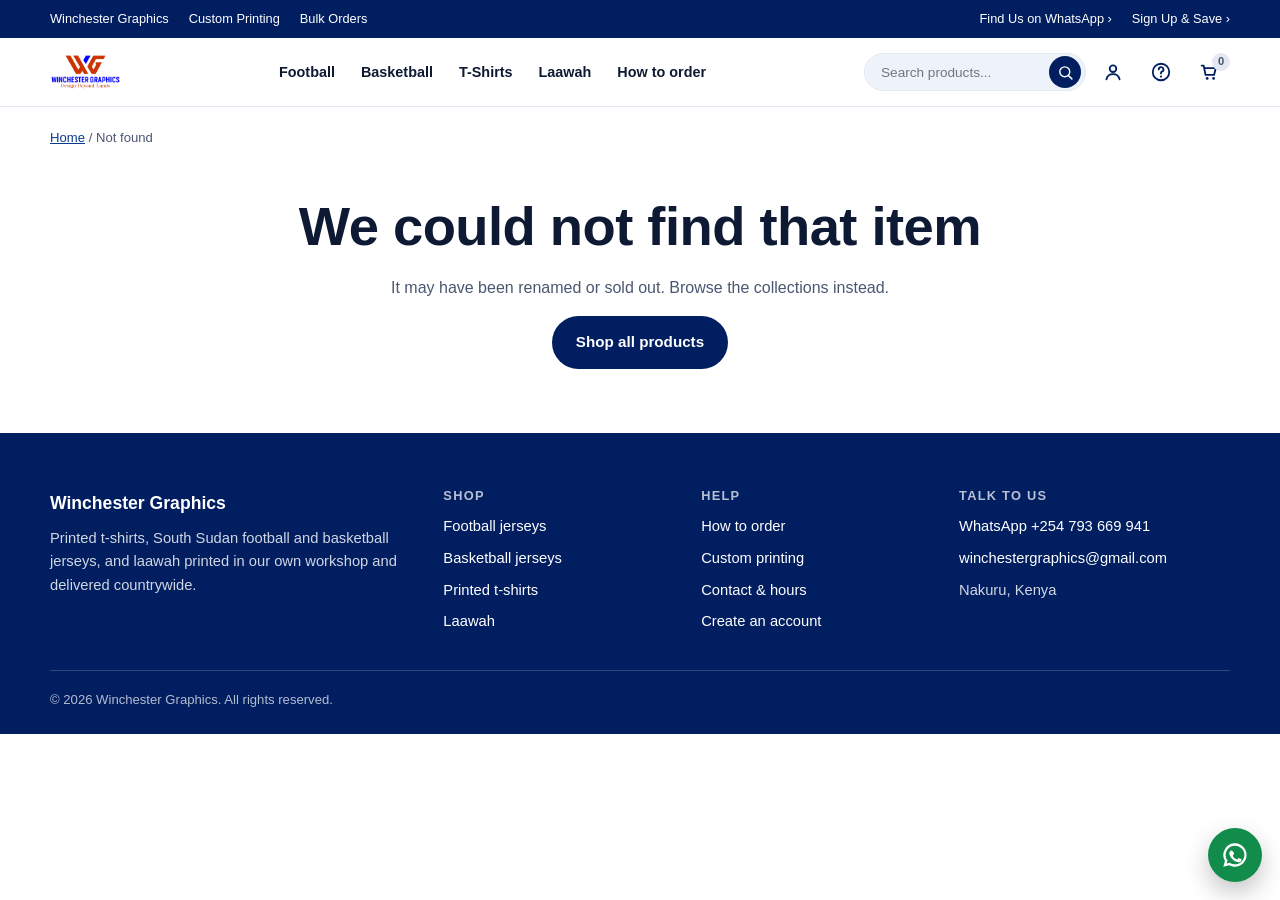
<file: product.html>
<!DOCTYPE html>
<html lang="en">
<head>
<meta charset="utf-8" />
<meta name="viewport" content="width=device-width, initial-scale=1" />
<title>Product | Winchester Graphics</title>
<meta name="description" content="Product details, sizes, colours and similar pieces from Winchester Graphics. Order on WhatsApp." />
<meta name="theme-color" content="#001E60" />
<link rel="stylesheet" href="styles.css?v=20261018-mobile" />
<script src="app.js?v=20261018-mobile" defer></script>
</head>
<body data-page="product">
<a class="skip-link" href="#main">Skip to content</a>

<div class="utility">
  <div class="wrap utility-inner">
    <nav class="utility-left" aria-label="Brand">
      <a href="index.html">Winchester Graphics</a>
      <a href="index.html#services">Custom Printing</a>
      <a href="index.html#how">Bulk Orders</a>
    </nav>
    <div class="utility-right">
      <a href="https://wa.me/254793669941" target="_blank" rel="noopener">Find Us on WhatsApp <span aria-hidden="true">›</span></a>
      <button type="button" id="signupLink" data-auth="signup">Sign Up &amp; Save <span aria-hidden="true">›</span></button>
      <button type="button" id="accountLink" data-auth="login" hidden>My Account <span aria-hidden="true">›</span></button>
    </div>
  </div>
</div>

<header class="site-header" id="siteHeader">
  <div class="wrap header-inner">
    <a class="brand" href="index.html" aria-label="Winchester Graphics home">
      <img class="brand-logo" src="assets/img/logo.png" alt="" width="160" height="40" data-fallback="Winchester Graphics" />
    </a>

    <nav class="main-nav" id="mainNav" aria-label="Primary">
      <ul>
        <li><a href="category.html?cat=football">Football</a></li>
        <li><a href="category.html?cat=basketball">Basketball</a></li>
        <li><a href="category.html?cat=tshirts">T-Shirts</a></li>
        <li><a href="category.html?cat=laawah">Laawah</a></li>
        <li><a href="index.html#how">How to order</a></li>
        <li class="nav-extra"><button type="button" data-help>Help &amp; contact</button></li>
        <li class="nav-extra"><button type="button" data-auth="signup">Create account / Log in</button></li>
      </ul>
    </nav>

    <div class="header-actions">
      <form class="search" id="searchForm" role="search" action="category.html">
        <label class="sr-only" for="searchInput">Search products</label>
        <input id="searchInput" name="q" type="search" placeholder="Search products..." autocomplete="off" />
        <button class="search-btn" type="submit" aria-label="Search">
          <svg viewBox="0 0 24 24" aria-hidden="true"><circle cx="11" cy="11" r="7" fill="none" stroke="currentColor" stroke-width="2"/><path d="M16.5 16.5 L21 21" stroke="currentColor" stroke-width="2" stroke-linecap="round"/></svg>
        </button>
      </form>
      <button class="icon-btn" id="authBtn" type="button" aria-label="Sign up or log in">
        <svg viewBox="0 0 24 24" aria-hidden="true"><circle cx="12" cy="8.4" r="3.6" fill="none" stroke="currentColor" stroke-width="2"/><path d="M4.8 20c.9-3.6 3.8-5.6 7.2-5.6s6.3 2 7.2 5.6" fill="none" stroke="currentColor" stroke-width="2" stroke-linecap="round"/></svg>
        <span class="avatar-dot" id="avatarDot" hidden></span>
      </button>
      <button class="icon-btn" id="helpBtn" type="button" aria-label="Help and contact">
        <svg viewBox="0 0 24 24" aria-hidden="true"><circle cx="12" cy="12" r="9" fill="none" stroke="currentColor" stroke-width="2"/><path d="M9.5 9.2a2.6 2.6 0 1 1 3.4 2.5c-.6.2-.9.8-.9 1.4v.4" fill="none" stroke="currentColor" stroke-width="2" stroke-linecap="round"/><circle cx="12" cy="17" r="1.15" fill="currentColor"/></svg>
      </button>
      <button class="icon-btn cart-btn" id="cartBtn" type="button" aria-label="Open cart">
        <svg viewBox="0 0 24 24" aria-hidden="true"><path d="M4 5h2.2l2 10.2h9.3l1.9-7.4H7.1" fill="none" stroke="currentColor" stroke-width="2" stroke-linecap="round" stroke-linejoin="round"/><circle cx="10" cy="19" r="1.5" fill="currentColor"/><circle cx="17" cy="19" r="1.5" fill="currentColor"/></svg>
        <span class="cart-count" id="cartCount">0</span>
      </button>
      <button class="icon-btn menu-btn" id="menuBtn" type="button" aria-label="Menu" aria-expanded="false">
        <svg viewBox="0 0 24 24" aria-hidden="true"><path d="M4 7h16M4 12h16M4 17h16" stroke="currentColor" stroke-width="2" stroke-linecap="round"/></svg>
      </button>
    </div>
  </div>
</header>

<main id="main">
  <div class="wrap">
    <nav class="crumbs dark" aria-label="Breadcrumb" id="pdCrumbs"></nav>
  </div>
  <div id="productDetail"></div>
  <section class="section similar-section" id="similarSection" hidden>
    <div class="wrap">
      <h2>Similar products</h2>
      <div class="grid" id="similarGrid"></div>
    </div>
  </section>
</main>

<div id="siteFooter"></div>
</body>
</html>
</file>
<file: styles.css>
/* =====================================================================
   Winchester Graphics — shared stylesheet
   Palette: dark blue + white, red used sparingly, green only for WhatsApp.
   ===================================================================== */

:root{
  --navy:#001E60;
  --navy-2:#0B3C8C;
  --navy-3:#1E5AB8;
  --blue-50:#EEF3FB;
  --blue-100:#DCE6F6;
  --white:#FFFFFF;
  --ink:#0E1A33;
  --ink-2:#4A5772;
  --border:#E3E8F2;
  --red:#D0021B;
  --wa:#128C4A;
  --wa-dark:#0E7139;
  --radius:10px;
  --radius-lg:16px;
  --wrap:1180px;
  --sans:-apple-system,BlinkMacSystemFont,"Segoe UI",Roboto,"Helvetica Neue",Arial,sans-serif;
  --serif:Georgia,"Times New Roman",serif;
  --shadow:0 10px 30px rgba(0,30,96,.10);
}

*,*::before,*::after{box-sizing:border-box}
html{-webkit-text-size-adjust:100%}
body{
  margin:0;
  font-family:var(--sans);
  color:var(--ink);
  background:var(--white);
  line-height:1.6;
  overflow-x:hidden;
}
img,video{max-width:100%;display:block}
h1,h2,h3{line-height:1.15;margin:0 0 .5em;letter-spacing:-.01em}
h1{font-size:clamp(2rem,4.4vw,3.4rem)}
h2{font-size:clamp(1.55rem,3vw,2.4rem)}
h3{font-size:1.05rem}
p{margin:0 0 1em}
a{color:var(--navy-2)}
button{font:inherit;color:inherit}
[hidden]{display:none !important}
.no-scroll{overflow:hidden}

.wrap{width:min(100% - 32px,var(--wrap));margin-inline:auto}
.section{padding:64px 0}
.sr-only{position:absolute;width:1px;height:1px;padding:0;margin:-1px;overflow:hidden;clip:rect(0 0 0 0);white-space:nowrap;border:0}
.skip-link{position:absolute;left:-9999px;top:0;background:var(--navy);color:#fff;padding:10px 16px;z-index:200}
.skip-link:focus{left:8px;top:8px}
:focus-visible{outline:3px solid var(--navy-3);outline-offset:2px}

/* ------------------------------ buttons ----------------------------- */
.btn{
  display:inline-flex;align-items:center;justify-content:center;gap:8px;
  padding:12px 22px;border-radius:999px;border:2px solid transparent;
  font-weight:700;font-size:.95rem;text-decoration:none;cursor:pointer;
  transition:background .15s ease,color .15s ease,border-color .15s ease;
  min-height:44px;
}
.btn-primary{background:var(--navy);color:#fff}
.btn-primary:hover{background:var(--navy-2)}
.btn-outline{background:transparent;color:var(--navy);border-color:var(--navy)}
.btn-outline:hover{background:var(--blue-50)}
.btn-wa{background:var(--wa);color:#fff}
.btn-wa:hover{background:var(--wa-dark)}
.btn-clear{background:transparent;color:var(--ink-2);border-color:var(--border)}
.btn-clear:hover{background:var(--blue-50);color:var(--navy)}
.btn-white{background:#fff;color:var(--navy)}
.btn-white:hover{background:var(--blue-100)}
.btn-square{border-radius:0;padding:14px 34px;letter-spacing:.06em;text-transform:uppercase;font-size:.82rem}
.btn.full{width:100%}
.btn[disabled]{opacity:.5;cursor:not-allowed}
.link-btn{background:none;border:0;padding:0;color:var(--ink-2);text-decoration:underline;cursor:pointer;font-size:.85rem}
.link-btn:hover{color:var(--red)}

/* ------------------------------ utility bar ------------------------- */
.utility{background:var(--navy);color:#fff;font-size:.8rem}
.utility-inner{display:flex;justify-content:space-between;align-items:center;gap:16px;min-height:38px;flex-wrap:wrap}
.utility a,.utility button{color:#fff;text-decoration:none;background:none;border:0;cursor:pointer;padding:6px 0;white-space:nowrap}
.utility a:hover,.utility button:hover{text-decoration:underline}
.utility-left,.utility-right{display:flex;gap:20px;align-items:center;flex-wrap:wrap}
.utility-left .is-current{font-weight:700}

/* -------------------------------- header ---------------------------- */
.site-header{position:sticky;top:0;z-index:60;background:#fff;border-bottom:1px solid var(--border)}
.header-inner{display:flex;align-items:center;gap:16px;min-height:68px}
.brand{display:flex;align-items:center;gap:10px;text-decoration:none;color:var(--navy);flex:0 0 auto}
.brand-logo{height:40px;width:auto;max-width:190px;object-fit:contain;display:block}
/* older inline mark, kept in case you go back to it */
.brand-mark{width:38px;color:var(--navy);display:block}
.brand-mark svg{width:100%;height:auto;display:block}
.brand-text{display:flex;flex-direction:column;line-height:1.1}
.brand-text strong{font-size:1rem;letter-spacing:-.01em}
.brand-text small{font-size:.66rem;color:var(--ink-2);letter-spacing:.09em;text-transform:uppercase}

.main-nav{flex:1 1 auto;min-width:0}
.main-nav ul{display:flex;gap:26px;list-style:none;margin:0;padding:0;justify-content:center;flex-wrap:nowrap}
.main-nav a{
  text-decoration:none;color:var(--ink);font-weight:600;font-size:.9rem;
  padding:8px 0;border-bottom:2px solid transparent;white-space:nowrap;
}
.main-nav a:hover,.main-nav a.is-current{color:var(--navy);border-bottom-color:var(--navy)}
/* Help + account entries live in the phone menu drawer only */
.nav-extra{display:none}

.header-actions{display:flex;align-items:center;gap:6px;flex:0 0 auto}
.search{display:flex;align-items:center;background:var(--blue-50);border:1px solid var(--border);border-radius:999px;padding:2px 4px 2px 12px}
.search input{border:0;background:transparent;padding:8px 4px;width:172px;font-size:.85rem;min-width:0}
.search input:focus{outline:none}
.search-btn{border:0;background:var(--navy);color:#fff;width:32px;height:32px;border-radius:50%;display:grid;place-items:center;cursor:pointer}
.search-btn svg{width:17px;height:17px}
.icon-btn{
  position:relative;width:42px;height:42px;border-radius:50%;border:0;background:transparent;
  color:var(--navy);display:grid;place-items:center;cursor:pointer;
}
.icon-btn:hover{background:var(--blue-50)}
.icon-btn svg{width:22px;height:22px}
.cart-count{
  position:absolute;top:2px;right:0;min-width:18px;height:18px;padding:0 4px;border-radius:999px;
  background:var(--border);color:var(--ink-2);font-size:.7rem;font-weight:700;display:grid;place-items:center;
}
.cart-count.is-on{background:var(--red);color:#fff}
.avatar-dot{position:absolute;top:6px;right:6px;width:9px;height:9px;border-radius:50%;background:var(--wa);border:2px solid #fff}
.menu-btn{display:none}

/* ------------------------------- curve ------------------------------ */
.curve{
  border-bottom-left-radius:50% 80px;
  border-bottom-right-radius:50% 80px;
  overflow:hidden;
}

/* -------------------------------- hero ------------------------------ */
.hero{
  position:relative;
  min-height:min(82vh,720px);
  display:flex;align-items:center;
  background:var(--navy);
  color:#fff;
  isolation:isolate;
}
.hero-media{position:absolute;inset:0;overflow:hidden}
.hero-slides{position:absolute;inset:0}
.hero-slide{position:absolute;inset:0;opacity:0;transition:opacity .7s ease}
.hero-slide.is-on{opacity:1}
.hero-slide img{width:100%;height:100%;object-fit:cover}
.hero-shade{
  position:absolute;inset:0;
  background:linear-gradient(90deg,rgba(0,20,64,.16) 0%,rgba(0,20,64,.44) 38%,rgba(0,20,64,.88) 100%);
}
.hero-inner{position:relative;z-index:2;display:flex;justify-content:flex-end;width:min(100% - 32px,var(--wrap));padding:88px 0 120px}
.hero-copy{max-width:520px;text-align:right}
.hero-copy h1{margin:.1em 0 .35em;text-shadow:0 1px 3px rgba(0,14,44,.7),0 6px 24px rgba(0,14,44,.5)}
.hero-copy .eyebrow.light{color:#fff;text-shadow:0 1px 3px rgba(0,14,44,.7)}
.hero-copy .script{text-shadow:0 1px 3px rgba(0,14,44,.7),0 6px 22px rgba(0,14,44,.45)}
.hero-text{font-size:1.05rem;font-weight:500;color:#fff;margin-bottom:1.6em;
  text-shadow:0 1px 3px rgba(0,14,44,.75),0 4px 16px rgba(0,14,44,.45)}
.script{font-family:var(--serif);font-style:italic;font-size:clamp(1.5rem,3vw,2.3rem);margin:0;line-height:1.1}
.eyebrow{text-transform:uppercase;letter-spacing:.14em;font-size:.74rem;font-weight:700;color:var(--navy-2);margin:0 0 .6em}
.eyebrow.light{color:rgba(255,255,255,.88)}
.hero-controls{position:absolute;left:0;right:0;bottom:46px;z-index:3;display:flex;align-items:center;justify-content:center;gap:14px}
.car-arrow{
  width:40px;height:40px;border-radius:50%;border:1px solid rgba(255,255,255,.6);
  background:rgba(0,30,96,.35);color:#fff;font-size:1.3rem;line-height:1;cursor:pointer;
}
.car-arrow:hover{background:rgba(0,30,96,.65)}
.dots{display:flex;gap:8px}
.dot{width:10px;height:10px;border-radius:50%;border:1px solid #fff;background:transparent;padding:0;cursor:pointer}
.dot.is-on{background:#fff}

/* ------------------------- explore service tiles -------------------- */
.explore{background:#fff;padding:56px 0 60px;text-align:center}
/* Arial, no box */
.explore-title{
  margin:0 0 34px;padding:0;background:none;
  font-family:Arial,"Helvetica Neue",Helvetica,sans-serif;font-style:normal;font-weight:700;
  font-size:clamp(1.25rem,2.4vw,1.85rem);letter-spacing:.01em;line-height:1.25;
  color:var(--navy);
}
.explore-grid{display:grid;grid-template-columns:repeat(6,1fr);gap:24px}
.tile{text-decoration:none;color:var(--navy);display:block}
.tile-media{display:block;aspect-ratio:1/1;background:var(--blue-50);border-radius:var(--radius);overflow:hidden}
.tile-media img{width:100%;height:100%;object-fit:cover;transition:transform .25s ease}
.tile:hover .tile-media img{transform:scale(1.04)}
.tile-label{
  display:inline-flex;align-items:center;gap:6px;margin-top:12px;
  font-size:.92rem;font-weight:600;text-align:left;
}
.tile:hover .tile-label{text-decoration:underline}
.tile-arrow{width:18px;height:18px;flex:0 0 auto}

/* -------------------------- seasonal collection --------------------- */
.seasonal{background:#fff;padding-top:8px}
.seasonal .section-head h2 i{font-family:var(--serif);font-style:italic}
.season-grid{display:grid;grid-template-columns:repeat(4,1fr);gap:28px}
.season-item{text-align:center}
.season-media{position:relative;display:block;aspect-ratio:1/1;background:var(--blue-50);border-radius:var(--radius);overflow:hidden}
.season-media img{width:100%;height:100%;object-fit:cover}
.season-tag{
  position:absolute;top:10px;left:10px;background:var(--navy);color:#fff;
  font-size:.66rem;font-weight:800;letter-spacing:.09em;text-transform:uppercase;
  padding:4px 10px;border-radius:999px;
}
.season-name{font-size:.95rem;margin:14px 0 6px}
.season-name a{color:var(--navy-2);text-decoration:none}
.season-name a:hover{text-decoration:underline}
.stars{display:flex;align-items:center;justify-content:center;gap:6px;margin:0;color:#C3D2EC}
.stars-row{display:inline-flex;gap:2px}
.stars svg{width:15px;height:15px}
.stars-count{font-size:.8rem;color:var(--ink-2)}

/* --------------------- full-screen showcase sections ---------------- */
.showcase{
  position:relative;
  min-height:100vh;
  min-height:100svh;
  display:flex;align-items:center;
  background:var(--navy);color:#fff;
  margin-bottom:34px;
  isolation:isolate;
}
#showcases{padding-bottom:6px}
.showcase-bg{position:absolute;inset:0;width:100%;height:100%;object-fit:cover}
.showcase-shade{position:absolute;inset:0;background:linear-gradient(90deg,rgba(0,30,96,.20),rgba(0,30,96,.62))}
.showcase-inner{position:relative;z-index:2;display:flex;padding:96px 0 120px;width:min(100% - 32px,var(--wrap))}
.showcase-copy{max-width:540px}
.showcase-copy h2{margin:.1em 0 .4em;text-shadow:0 1px 3px rgba(0,14,44,.7),0 6px 24px rgba(0,14,44,.5)}
.showcase-copy .script,.showcase-copy .eyebrow.light{text-shadow:0 1px 3px rgba(0,14,44,.7)}
.showcase-copy p{color:#fff;font-weight:500;text-shadow:0 1px 3px rgba(0,14,44,.75),0 4px 16px rgba(0,14,44,.45)}
.showcase-copy .btn{margin-top:14px}
.align-right{margin-left:auto;text-align:right}
.align-left{margin-right:auto;text-align:left}
.align-left ~ *{}
/* limited edition: copy sits on the left, so darken the left side */
.showcase.limited .showcase-shade{background:linear-gradient(90deg,rgba(0,20,64,.88) 0%,rgba(0,20,64,.5) 45%,rgba(0,20,64,.2) 100%)}

/* ---- stacked showcase: photo first, copy + CTA underneath ---------- */
.showcase.stacked{
  display:block;min-height:0;align-items:initial;
  background:#fff;color:var(--ink);
  border-radius:0;overflow:visible;margin-bottom:56px;
}
.showcase.stacked .showcase-bg{
  position:relative;inset:auto;width:100%;
  height:100vh;height:100svh;
  border-bottom-left-radius:50% 80px;border-bottom-right-radius:50% 80px;
}
.showcase.stacked .showcase-shade{display:none}
.showcase.stacked .showcase-inner{position:static;display:block;padding:32px 0 0}
.showcase.stacked .showcase-copy{max-width:760px;margin-inline:auto;text-align:center}
.showcase.stacked .showcase-copy h2{color:var(--navy);text-shadow:none}
.showcase.stacked .showcase-copy .script{color:var(--navy-2);text-shadow:none}
.showcase.stacked .showcase-copy p{color:var(--ink-2);font-weight:400;text-shadow:none}
.showcase.stacked .showcase-copy .btn-white{background:var(--navy);color:#fff}
.showcase.stacked .showcase-copy .btn-white:hover{background:var(--navy-2)}
.is-placeholder{object-fit:cover;background:var(--blue-50)}

/* ------------------------------ spotlight --------------------------- */
.spotlight{background:var(--white)}
.spot-grid{display:grid;grid-template-columns:.85fr 1fr;gap:48px;align-items:center}
.spot-media{
  background:var(--blue-50);border-radius:var(--radius-lg);overflow:hidden;
  aspect-ratio:3/4;width:100%;max-width:460px;margin-inline:auto;
}
.spot-media img{width:100%;height:100%;object-fit:cover}
.spot-price{font-size:1.4rem;font-weight:800;color:var(--navy);margin:.2em 0 1em}
.spot-cta{display:flex;gap:12px;flex-wrap:wrap}
.no-rating{font-size:.82rem;color:var(--ink-2);margin:0 0 .6em}

/* ----------------------------- section head ------------------------- */
.section-head{margin-bottom:34px}
.section-head.center{text-align:center;max-width:680px;margin-inline:auto}
.section-head .sub{color:var(--ink-2);margin:0}
.section-head.light h2,.section-head.light .sub{color:#fff}
.section-head.light .sub{color:rgba(255,255,255,.86)}
.center-cta{text-align:center;margin:28px 0 0}

/* --------------------------- seen on social ------------------------- */
.social{background:#fff}
.social-rail{
  display:grid;grid-template-columns:repeat(5,1fr);gap:16px;
}
.social-slot{margin:0;background:var(--navy);border-radius:var(--radius);overflow:hidden;position:relative}
.social-slot video{width:100%;aspect-ratio:9/16;object-fit:cover;background:var(--navy)}
.social-slot figcaption{
  position:absolute;left:10px;bottom:10px;color:#fff;font-size:.75rem;font-weight:700;
  background:rgba(0,30,96,.6);padding:4px 10px;border-radius:999px;
}

/* ------------------------------- promise ---------------------------- */
.promise{background:var(--navy);color:#fff}
.promise-grid{display:grid;grid-template-columns:repeat(3,1fr);gap:26px}
.promise-item{background:rgba(255,255,255,.07);border:1px solid rgba(255,255,255,.16);border-radius:var(--radius);padding:24px}
.promise-item strong{display:block;margin-bottom:8px;font-size:1.05rem}
.promise-item p{margin:0;color:rgba(255,255,255,.86);font-size:.93rem}

/* ------------------------------ services ---------------------------- */
.services-banner{
  display:flex;align-items:center;gap:14px;background:var(--navy);color:#fff;
  border-radius:var(--radius);padding:16px 22px;margin-bottom:26px;flex-wrap:wrap;
}
.sb-arrow{font-size:1.3rem}
.sb-title{font-weight:800;letter-spacing:.04em;text-transform:uppercase;font-size:.88rem}
.sb-brand{margin-left:auto;font-family:var(--serif);font-style:italic;color:rgba(255,255,255,.9)}
.service-list{display:grid;grid-template-columns:repeat(4,1fr);gap:20px}
.service{border:1px solid var(--border);border-radius:var(--radius);padding:22px;background:#fff}
.service h3{color:var(--navy);margin-bottom:.4em}
.service p{margin:0;color:var(--ink-2);font-size:.92rem}

/* ---------------------------- how to order -------------------------- */
.how{background:var(--blue-50)}
.steps{display:grid;grid-template-columns:repeat(4,1fr);gap:20px;list-style:none;margin:0;padding:0}
.steps li{background:#fff;border:1px solid var(--border);border-radius:var(--radius);padding:22px;display:flex;gap:14px}
.step-no{
  flex:0 0 auto;width:32px;height:32px;border-radius:50%;background:var(--navy);color:#fff;
  display:grid;place-items:center;font-weight:800;font-size:.9rem;
}
.steps strong{display:block;margin-bottom:4px}
.steps p{margin:0;color:var(--ink-2);font-size:.9rem}

/* ------------------------- signup & contact bands ------------------- */
.signup-band{background:#fff;padding-top:56px;padding-bottom:56px}
.signup-inner,.contact-inner{
  display:flex;align-items:center;justify-content:space-between;gap:28px;flex-wrap:wrap;
  background:var(--blue-50);border:1px solid var(--border);border-radius:var(--radius-lg);padding:32px;
}
.signup-inner h2,.contact-inner h2{margin:.1em 0 .3em}
.signup-inner p,.contact-inner p{margin:0;color:var(--ink-2);max-width:56ch}
.contact-band{padding-top:0}

/* ------------------------------ page hero --------------------------- */
.page-hero{position:relative;background:var(--navy);color:#fff;display:flex;align-items:flex-end;min-height:min(46vh,420px)}
.page-hero .showcase-bg{position:absolute;inset:0;width:100%;height:100%;object-fit:cover}
.page-hero-inner{position:relative;z-index:2;padding:60px 0 84px}
.page-hero h1{margin:.2em 0 .3em}
.page-hero p{max-width:60ch;color:rgba(255,255,255,.92);margin:0}
.crumbs{font-size:.82rem;color:rgba(255,255,255,.85)}
.crumbs a{color:#fff}
.crumbs.dark{color:var(--ink-2);padding:20px 0 0}
.crumbs.dark a{color:var(--navy-2)}

/* ------------------------------- catalog ---------------------------- */
.pills{display:flex;gap:10px;flex-wrap:wrap;margin-bottom:22px}
.pill{
  text-decoration:none;border:1px solid var(--border);border-radius:999px;padding:8px 16px;
  font-size:.85rem;font-weight:600;color:var(--ink);background:#fff;
}
.pill:hover{border-color:var(--navy);color:var(--navy)}
.pill.is-on{background:var(--navy);border-color:var(--navy);color:#fff}

.filters{display:flex;gap:16px;align-items:flex-end;flex-wrap:wrap;padding:18px;background:var(--blue-50);border-radius:var(--radius);margin-bottom:28px}
.field{display:flex;flex-direction:column;gap:4px}
.field label{font-size:.75rem;font-weight:700;text-transform:uppercase;letter-spacing:.08em;color:var(--ink-2)}
.field select{
  border:1px solid var(--border);border-radius:var(--radius);background:#fff;padding:10px 12px;
  font-size:.9rem;min-height:42px;min-width:160px;color:var(--ink);
}
.result-count{margin:0 0 10px;color:var(--ink-2);font-size:.88rem;margin-left:auto}

.grid{display:grid;grid-template-columns:repeat(4,1fr);gap:24px}
.card{border:1px solid var(--border);border-radius:var(--radius);overflow:hidden;background:#fff;display:flex;flex-direction:column;transition:box-shadow .15s ease,transform .15s ease}
.card:hover{box-shadow:var(--shadow);transform:translateY(-2px)}
.card-media{position:relative;display:block;aspect-ratio:1/1;background:var(--blue-50)}
.card-media img{width:100%;height:100%;object-fit:cover}
.badge{position:absolute;top:10px;left:10px;z-index:2;background:var(--red);color:#fff;font-size:.68rem;font-weight:800;letter-spacing:.08em;text-transform:uppercase;padding:4px 10px;border-radius:999px}
.card-body{padding:16px;display:flex;flex-direction:column;flex:1 1 auto}
.card-cat{margin:0 0 4px;font-size:.72rem;text-transform:uppercase;letter-spacing:.1em;color:var(--ink-2)}
.card-title{font-size:1rem;margin:0 0 .3em}
.card-title a{color:var(--ink);text-decoration:none}
.card-title a:hover{color:var(--navy-2);text-decoration:underline}
.card-price{font-weight:800;color:var(--navy);margin:0 0 14px}
.card-actions{margin-top:auto;display:flex;gap:8px;flex-wrap:wrap}
.card-actions .btn{flex:1 1 auto;padding:10px 14px;font-size:.85rem}

.empty{text-align:center;padding:48px 16px}
.empty h1,.empty h2{margin-bottom:.3em}
.empty p{color:var(--ink-2)}

/* ---------------------------- product detail ------------------------ */
.pd-grid{display:grid;grid-template-columns:1fr 1fr;gap:48px;padding:28px 0 8px;align-items:start}
.pd-media{position:relative;background:var(--blue-50);border-radius:var(--radius-lg);overflow:hidden;aspect-ratio:1/1}
.pd-media img{width:100%;height:100%;object-fit:cover}
.pd-info h1{font-size:clamp(1.7rem,3vw,2.4rem);margin:.1em 0 .2em}
.pd-price{font-size:1.5rem;font-weight:800;color:var(--navy);margin:.2em 0 .8em}
.pd-desc{color:var(--ink-2)}
.pd-field{margin:18px 0}
.pd-label{display:block;font-size:.75rem;font-weight:700;text-transform:uppercase;letter-spacing:.08em;color:var(--ink-2);margin-bottom:8px}
.chips{display:flex;gap:8px;flex-wrap:wrap}
.chip{
  border:1px solid var(--border);background:#fff;border-radius:999px;padding:9px 16px;
  font-size:.88rem;font-weight:600;cursor:pointer;min-height:40px;
}
.chip:hover{border-color:var(--navy)}
.chip.is-on{background:var(--navy);border-color:var(--navy);color:#fff}
.pd-qty input{width:96px;border:1px solid var(--border);border-radius:var(--radius);padding:10px 12px;font-size:.95rem;min-height:44px}
.pd-cta{display:flex;gap:12px;flex-wrap:wrap;margin:22px 0}
.pd-notes{margin:0;padding-left:18px;color:var(--ink-2);font-size:.9rem}
.pd-notes li{margin-bottom:4px}
.similar-section{background:var(--blue-50);margin-top:40px}
.similar-section h2{margin-bottom:24px}

/* ------------------------------- footer ----------------------------- */
.site-footer{background:var(--navy);color:#fff;padding:56px 0 24px;margin-top:0}
.footer-grid{display:grid;grid-template-columns:1.6fr 1fr 1fr 1.2fr;gap:32px}
.footer-brand strong{font-size:1.1rem;display:block;margin-bottom:10px}
.footer-brand p{color:rgba(255,255,255,.82);font-size:.92rem;margin:0}
.footer-col h3{font-size:.8rem;text-transform:uppercase;letter-spacing:.1em;color:rgba(255,255,255,.72);margin-bottom:12px}
.footer-col ul{list-style:none;margin:0;padding:0;display:grid;gap:8px}
.footer-col a,.footer-col button{color:#fff;text-decoration:none;font-size:.92rem;background:none;border:0;padding:0;cursor:pointer;text-align:left}
.footer-col a:hover,.footer-col button:hover{text-decoration:underline}
.footer-col li{color:rgba(255,255,255,.82);font-size:.92rem}
.footer-base{display:flex;justify-content:space-between;gap:16px;flex-wrap:wrap;border-top:1px solid rgba(255,255,255,.18);margin-top:36px;padding-top:18px}
.footer-base p{margin:0;color:rgba(255,255,255,.7);font-size:.82rem}

/* ---------------------------- cart drawer --------------------------- */
.scrim{position:fixed;inset:0;background:rgba(6,18,45,.5);z-index:90}
.drawer{
  position:fixed;top:0;right:0;bottom:0;width:min(420px,100%);background:#fff;z-index:100;
  display:flex;flex-direction:column;box-shadow:-10px 0 40px rgba(0,20,60,.2);
}
.drawer-head{display:flex;align-items:center;justify-content:space-between;padding:18px 20px;border-bottom:1px solid var(--border)}
.drawer-head h2{margin:0;font-size:1.15rem}
.drawer-body{flex:1 1 auto;overflow:auto;padding:16px 20px}
.cart-empty{color:var(--ink-2)}
.cart-line{display:grid;grid-template-columns:64px 1fr auto;gap:12px;padding:14px 0;border-bottom:1px solid var(--border)}
.cart-line img{width:64px;height:64px;object-fit:cover;border-radius:8px;background:var(--blue-50)}
.cart-line-main a{color:var(--ink);text-decoration:none;font-weight:600;font-size:.92rem}
.cart-line-main p{margin:2px 0 8px;font-size:.8rem;color:var(--ink-2)}
.cart-line-end{text-align:right;display:flex;flex-direction:column;gap:6px;align-items:flex-end}
.qty{display:inline-flex;align-items:center;border:1px solid var(--border);border-radius:999px;overflow:hidden}
.qty button{width:32px;height:32px;border:0;background:#fff;cursor:pointer;font-size:1rem}
.qty button:hover{background:var(--blue-50)}
.qty span{min-width:28px;text-align:center;font-size:.9rem;font-weight:700}
.drawer-foot{border-top:1px solid var(--border);padding:16px 20px 20px;display:grid;gap:10px}
.drawer-total{display:flex;justify-content:space-between;font-size:1.05rem}
.drawer-total strong{color:var(--navy)}
.fine{font-size:.76rem;color:var(--ink-2);margin:0;text-align:center}

/* ------------------------------- modals ----------------------------- */
.modal{position:fixed;inset:0;z-index:100;display:grid;place-items:center;padding:16px;overflow:auto}
.modal-card{position:relative;background:#fff;border-radius:var(--radius-lg);padding:28px;width:min(460px,100%);box-shadow:0 24px 60px rgba(0,20,60,.3)}
.modal-close{position:absolute;top:10px;right:10px;font-size:1.5rem;line-height:1}
.modal-card h2{font-size:1.4rem;margin:.2em 0 .2em}
.modal-sub{color:var(--ink-2);font-size:.9rem}
.tabs{display:flex;gap:8px;margin-bottom:14px}
.tab{border:1px solid var(--border);background:#fff;border-radius:999px;padding:8px 18px;font-weight:700;font-size:.85rem;cursor:pointer}
.tab.is-on{background:var(--navy);border-color:var(--navy);color:#fff}
.field-row{display:grid;gap:5px;margin-bottom:12px}
.field-row label{font-size:.78rem;font-weight:700;color:var(--ink-2);text-transform:uppercase;letter-spacing:.06em}
.field-row input{border:1px solid var(--border);border-radius:var(--radius);padding:11px 13px;font-size:.95rem;min-height:44px}
.form-error{color:var(--red);font-size:.85rem;margin:0 0 10px}
.help-list{list-style:none;margin:10px 0 0;padding:0;display:grid;gap:12px}
.help-list li{display:flex;justify-content:space-between;gap:12px;border-bottom:1px solid var(--border);padding-bottom:10px;font-size:.92rem}
.help-list strong{color:var(--ink-2);font-weight:700}

/* ------------------------- toast & whatsapp float ------------------- */
.toast{
  position:fixed;left:50%;bottom:24px;transform:translate(-50%,20px);
  background:var(--navy);color:#fff;padding:12px 20px;border-radius:999px;font-size:.88rem;
  opacity:0;pointer-events:none;transition:opacity .2s ease,transform .2s ease;z-index:120;max-width:90vw;text-align:center;
}
.toast.show{opacity:1;transform:translate(-50%,0)}
.wa-float{
  position:fixed;right:18px;bottom:18px;width:54px;height:54px;border-radius:50%;
  background:var(--wa);color:#fff;display:grid;place-items:center;z-index:80;
  box-shadow:0 10px 24px rgba(0,0,0,.24);
}
.wa-float:hover{background:var(--wa-dark)}
.wa-float svg{width:28px;height:28px}

/* ============================ RESPONSIVE ============================ */
@media (max-width:1240px){
  .main-nav ul{gap:18px}
  .explore-grid{grid-template-columns:repeat(6,1fr);gap:18px}
  .search input{width:130px}
  .grid{grid-template-columns:repeat(3,1fr)}
}

@media (max-width:1100px){
  .service-list,.steps{grid-template-columns:repeat(2,1fr)}
  .footer-grid{grid-template-columns:1fr 1fr}
  .social-rail{grid-template-columns:repeat(3,1fr)}
  .explore-grid{grid-template-columns:repeat(3,1fr)}
}

@media (max-width:980px){
  .section{padding:52px 0}
  .menu-btn{display:grid}
  .search{display:none}
  .main-nav{
    position:absolute;left:0;right:0;top:100%;background:#fff;border-bottom:1px solid var(--border);
    display:none;padding:10px 16px 16px;box-shadow:var(--shadow);
  }
  .main-nav.is-open{display:block}
  .main-nav ul{flex-direction:column;gap:0;justify-content:flex-start}
  .main-nav li{border-bottom:1px solid var(--border)}
  .main-nav a{display:block;padding:14px 0;border-bottom:0;font-size:1rem}
  /* phone/tablet header: menu (left) — logo (centre) — cart (right) */
  .header-inner{position:relative;justify-content:space-between;gap:8px}
  .header-actions{display:contents}
  .menu-btn{order:1}
  .brand{order:2;margin-inline:auto;gap:0}
  .cart-btn{order:3}
  .brand-text{display:none}
  #authBtn,#helpBtn{display:none}
  .nav-extra{display:block}
  .main-nav .nav-extra button{
    display:block;width:100%;text-align:left;background:none;border:0;cursor:pointer;
    padding:14px 0;font-size:1rem;font-weight:600;color:var(--navy);
  }
  .main-nav .nav-extra button:hover{text-decoration:underline}
  .spot-grid,.pd-grid{grid-template-columns:1fr;gap:26px}
  .promise-grid{grid-template-columns:1fr}
  .hero-copy{max-width:none}
  .showcase-copy{max-width:none}
}

@media (max-width:860px){
  .grid{grid-template-columns:repeat(2,1fr)}
  .season-grid{grid-template-columns:repeat(2,1fr);gap:22px}
  .showcase{margin-bottom:24px}
  .showcase.stacked{margin-bottom:40px}
  .showcase.stacked .showcase-bg{height:100vh;height:100svh;
    border-bottom-left-radius:50% 46px;border-bottom-right-radius:50% 46px}
  .showcase.stacked .showcase-inner{padding:26px 0 0}
  .curve{border-bottom-left-radius:50% 46px;border-bottom-right-radius:50% 46px}
  .hero{min-height:min(76vh,600px)}
  .hero-inner{padding:64px 0 100px}
  .showcase-inner{padding:76px 0 104px}
  .utility-left a:not(:first-child){display:none}
  .signup-inner,.contact-inner{padding:24px}
  .social-rail{
    display:flex;gap:12px;overflow-x:auto;scroll-snap-type:x mandatory;
    padding-bottom:8px;-webkit-overflow-scrolling:touch;
  }
  .social-slot{flex:0 0 62%;scroll-snap-align:center}
}

@media (max-width:620px){
  .wrap{width:min(100% - 24px,var(--wrap))}
  .section{padding:44px 0}
  h1{font-size:clamp(1.75rem,7vw,2.2rem)}
  h2{font-size:clamp(1.35rem,5.4vw,1.8rem)}
  .utility{font-size:.74rem}
  .utility-inner{justify-content:center;gap:12px;padding:4px 0}
  .utility-left{display:none}
  .brand-text small{display:none}
  .brand-mark{width:32px}
  .brand-logo{height:32px;max-width:132px}
  .header-inner{min-height:60px;gap:8px}
  .icon-btn{width:38px;height:38px}

  /* hero: photo first, copy underneath it */
  .hero{min-height:0;display:block;background:#fff;color:var(--ink)}
  .hero-media{position:relative;inset:auto;width:100%;aspect-ratio:4/5;background:var(--navy);
    border-bottom-left-radius:50% 46px;border-bottom-right-radius:50% 46px}
  .hero-shade{background:linear-gradient(180deg,rgba(0,20,64,0) 55%,rgba(0,20,64,.5) 100%)}
  .hero-inner{position:static;display:block;padding:24px 0 4px}
  .hero-copy{text-align:center;max-width:100%}
  .hero-copy .eyebrow.light{color:var(--navy-2);text-shadow:none}
  .hero-copy .script{color:var(--navy-2);text-shadow:none}
  .hero-copy h1{color:var(--ink);text-shadow:none}
  .hero-text{font-size:.98rem;font-weight:400;color:var(--ink-2);text-shadow:none;margin-bottom:1.3em}
  .hero-copy .btn-white{background:var(--navy);color:#fff}
  .hero-copy .btn-white:hover{background:var(--navy-2)}
  .hero-controls{bottom:14px}
  /* featured this week: portrait photo on phones */
  .spot-media{aspect-ratio:3/4}

  /* every showcase, limited edition included: photo first, copy underneath */
  .showcase{min-height:0;display:block;background:#fff;color:var(--ink);
    border-radius:0;overflow:visible;margin-bottom:34px}
  .showcase .showcase-bg,.showcase.stacked .showcase-bg{
    position:relative;inset:auto;width:100%;height:auto;aspect-ratio:4/5;
    border-bottom-left-radius:50% 46px;border-bottom-right-radius:50% 46px}
  .showcase .showcase-shade,.showcase.stacked .showcase-shade{display:none}
  .showcase .showcase-inner,.showcase.stacked .showcase-inner{position:static;display:block;padding:24px 0 0}
  .showcase .showcase-copy,.showcase.stacked .showcase-copy,.align-right,.align-left{
    text-align:center;margin-inline:auto;max-width:100%}
  .showcase .showcase-copy h2{color:var(--navy);text-shadow:none}
  .showcase .showcase-copy .script,.showcase .showcase-copy .eyebrow.light{color:var(--navy-2);text-shadow:none}
  .showcase .showcase-copy p{color:var(--ink-2);font-weight:400;text-shadow:none}
  .showcase .showcase-copy .btn-white{background:var(--navy);color:#fff}
  /* the four category photos stay full screen on phones too */
  .showcase.stacked .showcase-bg{height:100vh;height:100svh;aspect-ratio:auto}
  .btn-square{width:100%;max-width:280px}

  .grid{grid-template-columns:repeat(2,1fr);gap:14px}
  .explore{padding:40px 0 44px}
  .explore-title{margin-bottom:24px;font-size:1.12rem}
  .explore-grid{grid-template-columns:repeat(2,1fr);gap:16px}
  .tile-label{font-size:.86rem;margin-top:8px}
  .season-grid{gap:16px}
  .season-name{font-size:.88rem}
  .card-body{padding:12px}
  .card-title{font-size:.92rem}
  .card-actions{flex-direction:column}
  .card-actions .btn{width:100%}
  .badge{font-size:.62rem;padding:3px 8px}

  .filters{gap:12px;padding:14px}
  .field{flex:1 1 100%}
  .field select{width:100%;min-width:0}
  .result-count{margin-left:0}
  .btn-clear{width:100%}

  .social-slot{flex:0 0 78%}
  .steps,.service-list,.footer-grid{grid-template-columns:1fr}
  .signup-inner,.contact-inner{flex-direction:column;align-items:flex-start}
  .signup-inner .btn,.contact-inner .btn{width:100%}
  .page-hero{min-height:min(52vh,380px)}
  .page-hero-inner{padding:42px 0 64px}
  .pd-cta{flex-direction:column}
  .pd-cta .btn{width:100%}
  .drawer{width:100%}
  .modal-card{padding:22px}
  .wa-float{width:48px;height:48px;right:12px;bottom:12px}
  .wa-float svg{width:24px;height:24px}
  .toast{bottom:76px}
}

@media (max-width:380px){
  .grid{grid-template-columns:1fr}
}

@media (prefers-reduced-motion:reduce){
  *,*::before,*::after{animation-duration:.001ms !important;transition-duration:.001ms !important}
  .hero-slide{transition:none}
}

/* ---- Phone-specific hero and category photography -------------------
   Desktop photos/layout are unchanged. The <picture> source switches at
   the existing 620px phone breakpoint. Contain keeps the entire phone
   composition visible instead of cutting off people or printed artwork. */
.hero-picture{display:block;width:100%;height:100%}
.showcase.stacked .showcase-picture{
  display:block;position:relative;width:100%;
  height:100vh;height:100svh;
  overflow:hidden;background:var(--blue-50);
  border-bottom-left-radius:50% 80px;border-bottom-right-radius:50% 80px;
}
.showcase.stacked .showcase-picture img{
  display:block;width:100%;height:100%;object-fit:cover;
}
.page-hero .category-picture{display:block;position:absolute;inset:0}
@media(max-width:620px){
  .hero-slide .hero-picture img{object-fit:contain;object-position:center;background:#fff}
  .showcase.stacked .showcase-picture{
    border-bottom-left-radius:50% 46px;border-bottom-right-radius:50% 46px;
  }
  .showcase.stacked .showcase-picture img{object-fit:contain;object-position:center}
}
</file>
